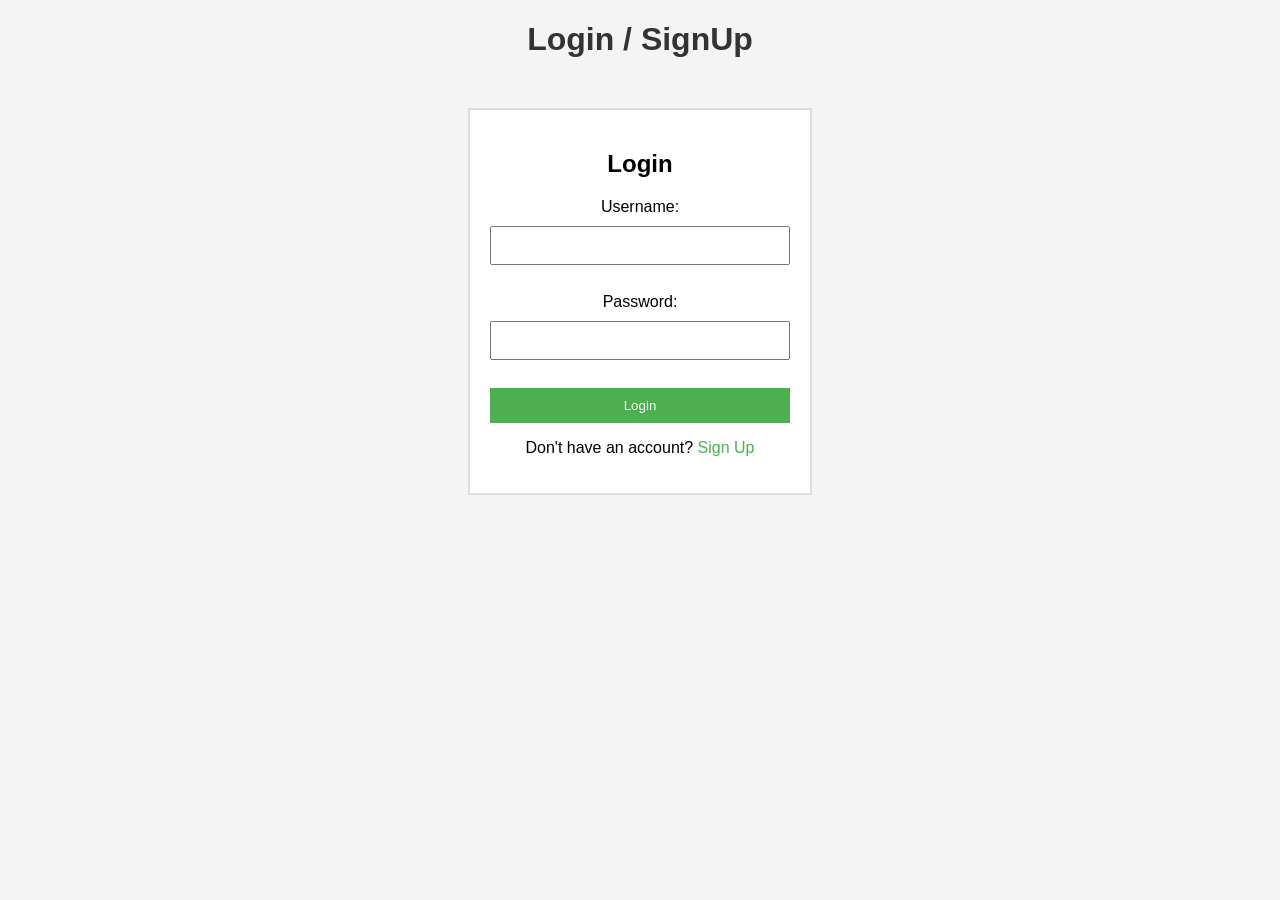
<file: Index.html>
<!DOCTYPE html>
<html lang="en">
<head>
    <meta charset="UTF-8">
    <meta name="viewport" content="width=device-width, initial-scale=1.0">
    <title>Login and SignUp</title>
    <link rel="stylesheet" href="style.css">
</head>
<body>

    <h1>Login / SignUp</h1>

    <!-- Login Form -->
    <div id="login-form" class="form-container">
        <h2>Login</h2>
        <form action="" method="post" id="login">
            <label for="username">Username:</label>
            <input type="text" id="username" name="username" required><br><br>
            <label for="password">Password:</label>
            <input type="password" id="password" name="password" required><br><br>
            <button type="submit">Login</button>
        </form>
        <p>Don't have an account? <a href="#" onclick="showSignUpForm()">Sign Up</a></p>
    </div>

    <!-- Sign Up Form -->
    <div id="signup-form" class="form-container" style="display:none;">
        <h2>Sign Up</h2>
        <form action="" method="post" id="signup">
            <label for="new-username">Username:</label>
            <input type="text" id="new-username" name="new-username" required><br><br>
            <label for="new-password">Password:</label>
            <input type="password" id="new-password" name="new-password" required><br><br>
            <button type="submit">Sign Up</button>
        </form>
        <p>Already have an account? <a href="#" onclick="showLoginForm()">Login</a></p>
    </div>

    <script src="script.js"></script>

</body>
</html>
</file>
<file: style.css>
body {
    font-family: Arial, sans-serif;
    text-align: center;
    background-color: #f4f4f4;
}

h1 {
    color: #333;
}

.form-container {
    background-color: white;
    border: 2px solid #ddd;
    padding: 20px;
    margin-top: 50px;
    width: 300px;
    margin-left: auto;
    margin-right: auto;
}

input[type="text"], input[type="password"] {
    padding: 10px;
    margin: 10px 0;
    width: 100%;
    box-sizing: border-box;
}

button {
    background-color: #4CAF50;
    color: white;
    padding: 10px;
    border: none;
    cursor: pointer;
    width: 100%;
}

button:hover {
    background-color: #45a049;
}

a {
    color: #4CAF50;
    text-decoration: none;
}

a:hover {
    text-decoration: underline;
}
</file>
